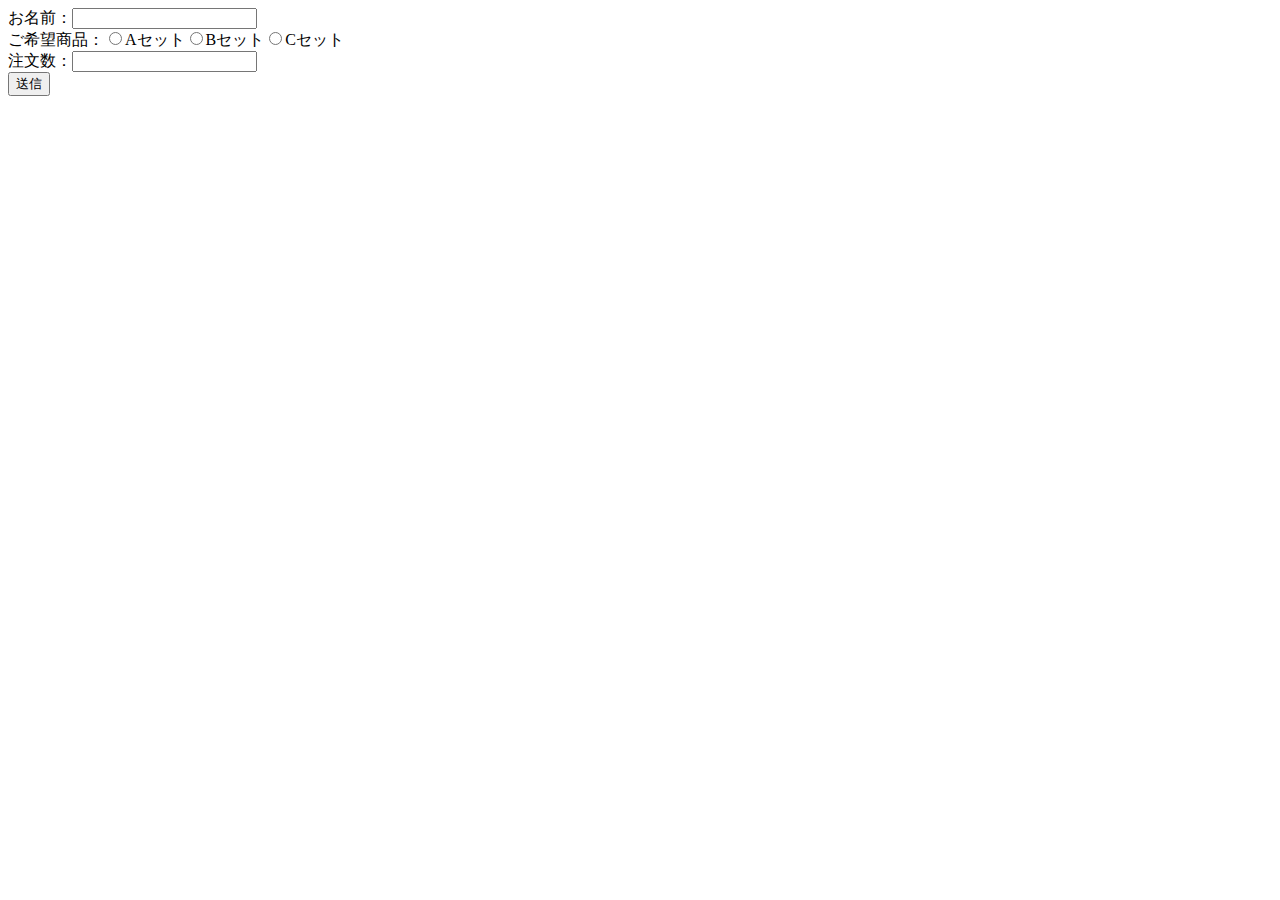
<file: src/php01/config/index.html>
<!DOCTYPE html>
<html lang="jp">
<head>
    <meta charset="UTF-8">
    <meta name="viewport" content="width=device-width, initial-scale=1.0">
    <title>Document</title>
</head>
<body>
    <form action="result.php" method="post">
        <label>お名前：<input type="text" name="name"></label><br />
        <label>ご希望商品：<input type="radio" name="radio" value="Aセット">Aセット<input type="radio" name="radio" value="Bセット">Bセット<input type="radio" name="radio" value="Cセット">Cセット </label><br />
        <label>注文数：<input type="number" name="number"> </label><br />
        <input type="submit" value="送信">
    </form>
</body>
</html>
</file>
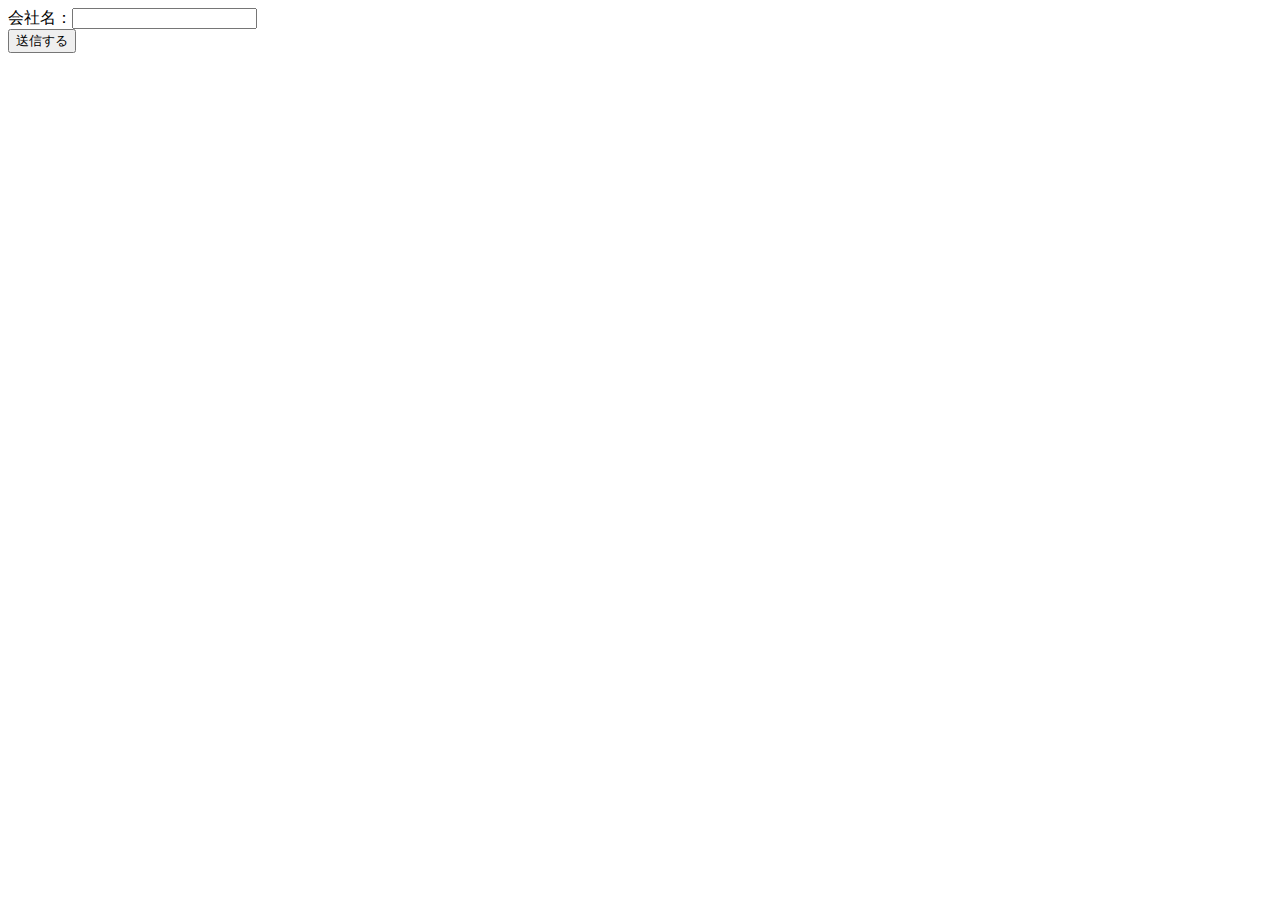
<file: src/php01/config/course.html>
<!DOCTYPE html>
<html lang="en">
<head>
    <meta charset="UTF-8">
    <meta name="viewport" content="width=device-width, initial-scale=1.0">
    <title>Document</title>
</head>
<body>
    <form action="course.php" method="GET">
        <label>会社名：<input type="text" name="company"></label><br />
        <input type="submit" name="submit" value="送信する" />
    </form>
</body>
</html>
</file>
